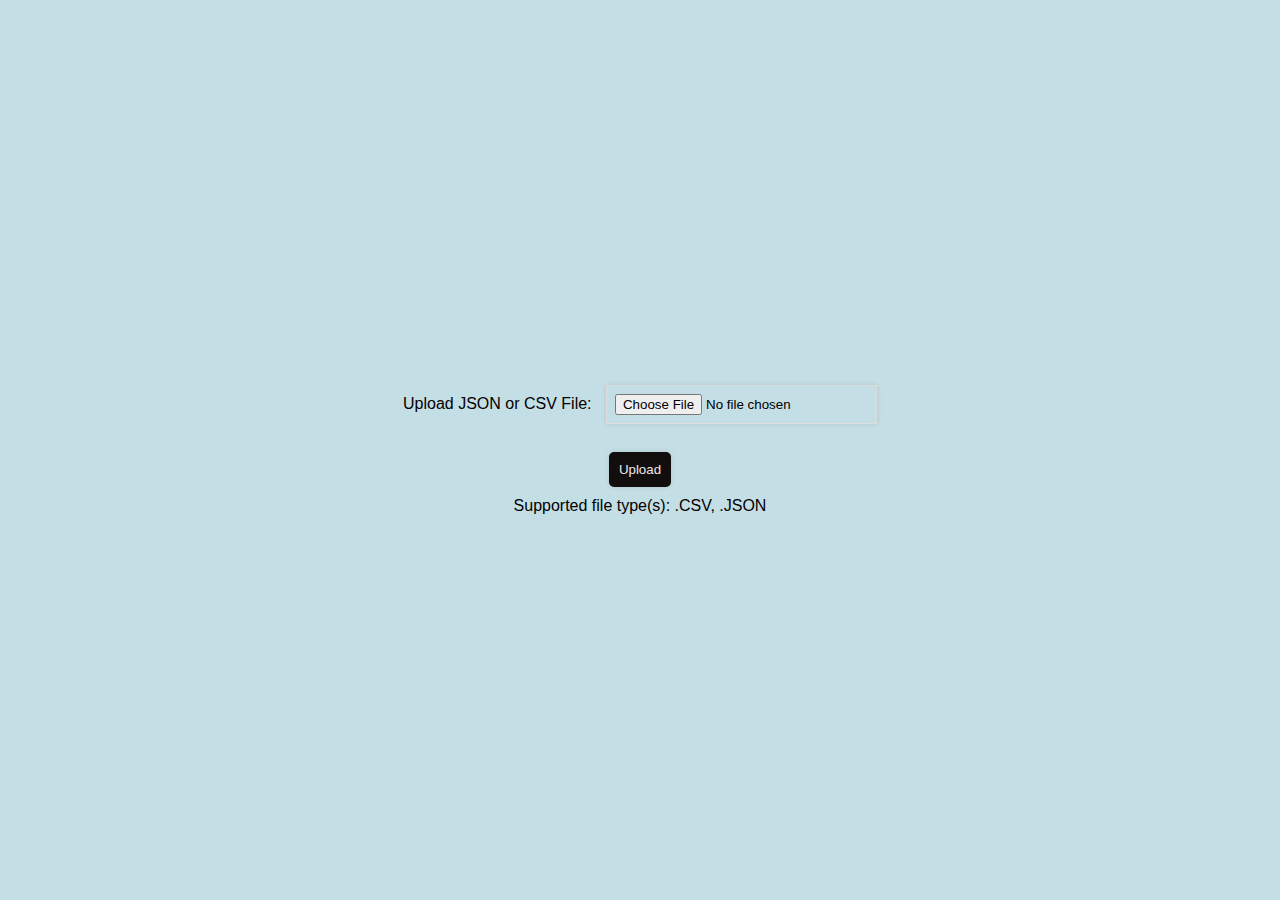
<file: index.html>
<!DOCTYPE html>
<html lang="en">
<head>
  <meta charset="UTF-8">
  <meta name="viewport" content="width=device-width, initial-scale=1.0">
  <title>JSON File Uploader</title>
  <style>
    body {
      font-family: Arial, sans-serif;
      margin: 0;
      padding: 0;
      display: flex;
      align-items: center;
      justify-content: center;
      height: 100vh;
      background-color: #c3dee4; /* Green background color */
    }

    section {
      text-align: center;
    }

    label {
      color: #030101; /* Black text color */
      margin-right: 10px;
    }

    #file-upload {
      padding: 8px;
      border: 1px solid #ddd;
      box-shadow: 0 0 5px rgba(0, 0, 0, 0.1); /* Shadow effect */
    }

    button {
      margin-top: 10px;
      padding: 10px;
      background-color: #120e0e; /* White button background color */
      color: #efe7e7; /* Dark text color */
      cursor: pointer;
      border: none;
      border-radius: 5px;
      box-shadow: 0 0 5px rgba(0, 0, 0, 0.1); /* Shadow effect */
    }

    button:hover {
      background-color: #ddd; /* Light gray on hover */
    }

    #file-info {
      margin-top: 10px;
      color: #030101; /* Black text color */
    }

    #supported-files {
      margin-top: 10px;
      color: #030101; /* Black text color */
    }
  </style>
</head>
<body>

<section>
  <div>
    <label for="file-upload">Upload JSON or CSV File:</label>
    <input type="file" id="file-upload" accept=".json, .csv">
  </div>
  <br>
  <div>
    <button onclick="uploadFile()">Upload</button>

    <!-- Button to navigate to the display page -->
    <!-- <button onclick="displaypage()">Upload</button> -->

  </div>
  <div id="file-info"></div>
  <div id="supported-files">Supported file type(s): .CSV, .JSON</div>
</section>

<script>

  function uploadFile() {
      const fileInput = document.getElementById('file-upload');

      if (fileInput.files.length > 0) {
        const fileName = fileInput.files[0].name;
        const fileExtension = fileName.split('.').pop().toLowerCase();

        if (fileExtension === 'json' || fileExtension === 'csv') {
          // Redirect to properties.html and pass the file name as a parameter
          window.location.href = `properties.html?file=${encodeURIComponent(fileName)}`;
        } else {
          alert('Invalid file format. Please select a JSON or CSV file.');
          // Clear the file input
          fileInput.value = '';
        }
      } else {
        alert('No file selected');
      }
    }

  async function postData(url, data) {
    const response = await fetch(url, {
      method: 'POST',
      body: data,
    });

    if (!response.ok) {
      console.error('Error:', response.statusText);
    } else {
      // Redirect to display.html
      window.location.href = 'code.html';
    }

  }

  function displaypage() {
      window.location.href = 'code.html';
    }
</script>

</body>
</html>
</file>
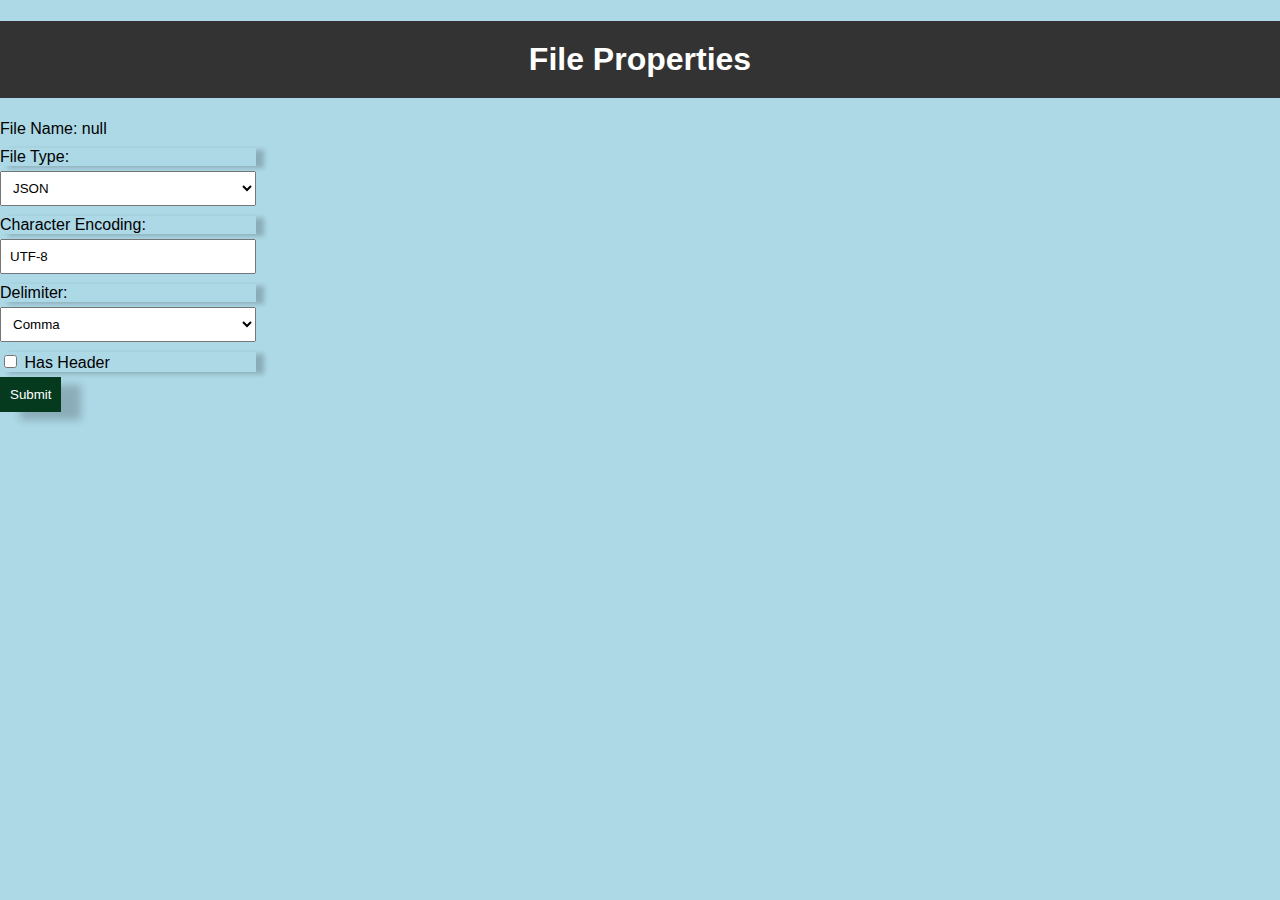
<file: properties.html>
<!DOCTYPE html>
<html lang="en">
<head>
  <meta charset="UTF-8">
  <meta name="viewport" content="width=device-width, initial-scale=1.0">
  <title>File Properties</title>
  <link rel="stylesheet" href="propstyle.css">
</head>
<body>

  <h1>File Properties</h1>

  <script>
    document.addEventListener('DOMContentLoaded', function() {
      // Get the file name from the URL parameters
      const params = new URLSearchParams(window.location.search);
      const fileName = params.get('file');

      // Display the file name and prompt for additional properties
      document.body.innerHTML += `
        <p>File Name: ${fileName}</p>

        <label for="file-type">File Type:</label>
        <select id="file-type">
          <option value="json">JSON</option>
          <option value="csv">CSV</option>
        </select>

        <label for="character-encoding">Character Encoding:</label>
        <input type="text" id="character-encoding" value="UTF-8" readonly>

        <label for="delimiter">Delimiter:</label>
        <select id="delimiter">
          <option value="comma">Comma</option>
          <option value="space">Space</option>
        </select>

        <label>
          <input type="checkbox" id="has-header"> Has Header
        </label>

        <button onclick="processProperties()">Submit</button>
      `;
    });

    function processProperties() {
      // Retrieve the values entered by the user
      const fileType = document.getElementById('file-type').value;
      const characterEncoding = document.getElementById('character-encoding').value;
      const delimiter = document.getElementById('delimiter').value;
      const hasHeader = document.getElementById('has-header').checked;

      // Redirect to display.html and pass the file properties as parameters
      const redirectUrl = `code.html?fileType=${encodeURIComponent(fileType)}&characterEncoding=${encodeURIComponent(characterEncoding)}&delimiter=${encodeURIComponent(delimiter)}&hasHeader=${hasHeader}`;
      window.location.href = redirectUrl;
    }
  </script>

</body>
</html>
</file>
<file: propstyle.css>
body {
    background-color: lightblue;
    margin: 0;
    padding: 0;
    font-family: Arial, sans-serif;
  }
  
  h1 {
    text-align: center;
    padding: 20px;
    background-color: #333;
    color: white;
  }
  
  p {
    margin: 10px 0;
  }
  
  label {
    display: block;
    width: 20%;
    margin-bottom: 5px;
  }
  
  select,
  input[type="text"] {
    width: 20%;
    padding: 8px;
    margin-bottom: 10px;
    box-sizing: border-box;
  }
  
  button {
    padding: 10px;
    background-color: #053a1e;
    color: white;
    border: none;
    cursor: pointer;
  }
  
  button:hover {
    background-color: #555;
  }
  
  /* Add box shadow to labels for a better visual appearance */
  label {
    box-shadow: 8px 2px 5px rgba(0, 0, 0, 0.2);
  }
  
  /* Add box shadow to the button for a raised effect */
  button {
    box-shadow: 20px 8px 8px rgba(0, 0, 0, 0.2);
  }
</file>
